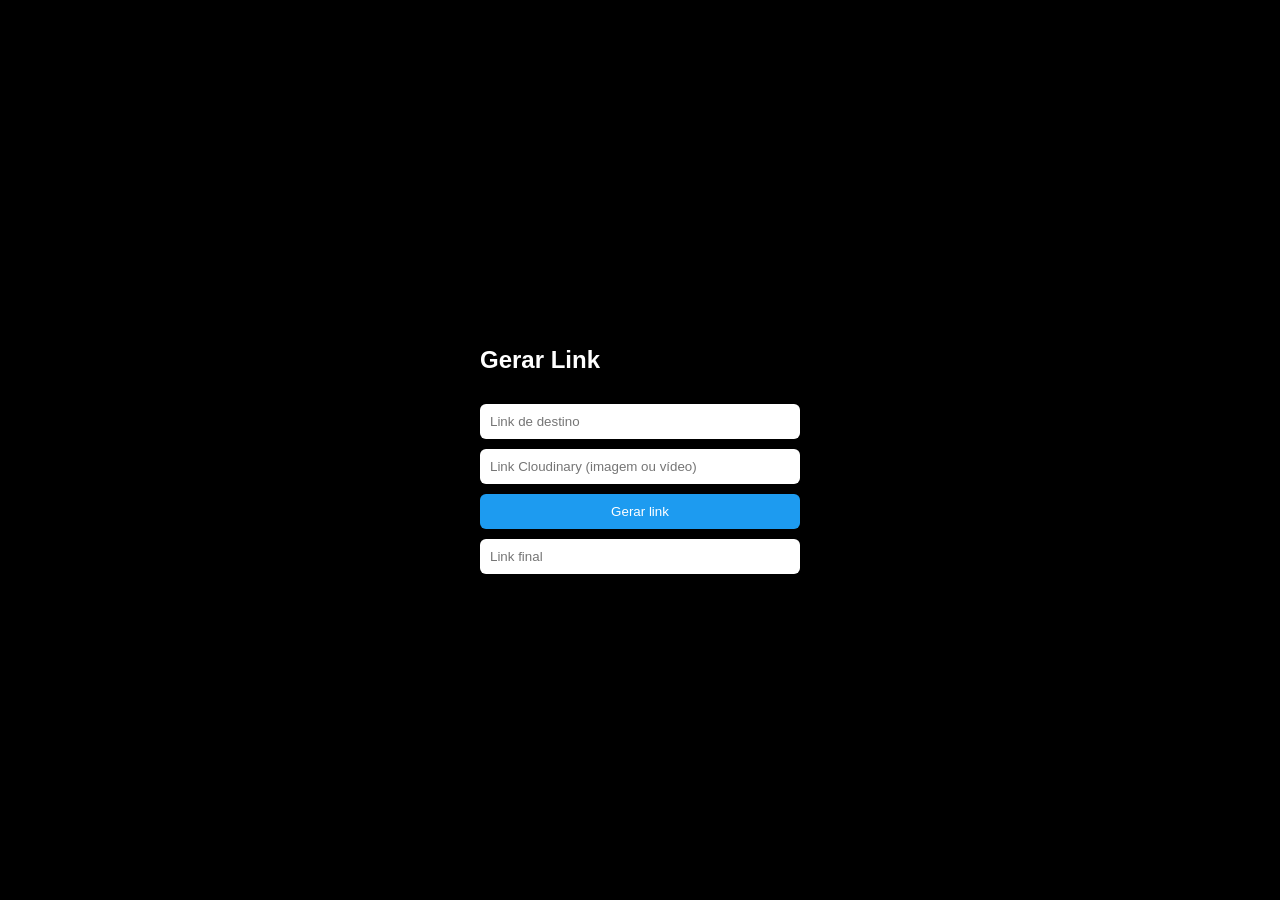
<file: index.html>
<!DOCTYPE html>
<html lang="pt-br">
<head>
  <meta charset="UTF-8">
  <title>Gerador de Link</title>
  <style>
    body {
      background:#000;
      color:#fff;
      font-family:Arial, sans-serif;
      display:flex;
      justify-content:center;
      align-items:center;
      height:100vh;
      margin:0;
    }
    .box {
      width:320px;
      display:flex;
      flex-direction:column;
      gap:10px;
    }
    input, button {
      padding:10px;
      border:none;
      border-radius:6px;
    }
    button {
      background:#1d9bf0;
      color:#fff;
      cursor:pointer;
    }
  </style>
</head>
<body>

<div class="box">
  <h2>Gerar Link</h2>

  <input id="destino" placeholder="Link de destino">
  <input id="media" placeholder="Link Cloudinary (imagem ou vídeo)">

  <button onclick="gerar()">Gerar link</button>

  <input id="resultado" placeholder="Link final" readonly>
</div>

<script>
function gerar() {
  const destino = encodeURIComponent(document.getElementById('destino').value);
  const media = encodeURIComponent(document.getElementById('media').value);

  const link = `${location.origin}/preview.html?go=${destino}&media=${media}`;
  document.getElementById('resultado').value = link;
}
</script>

</body>
</html>
</file>
